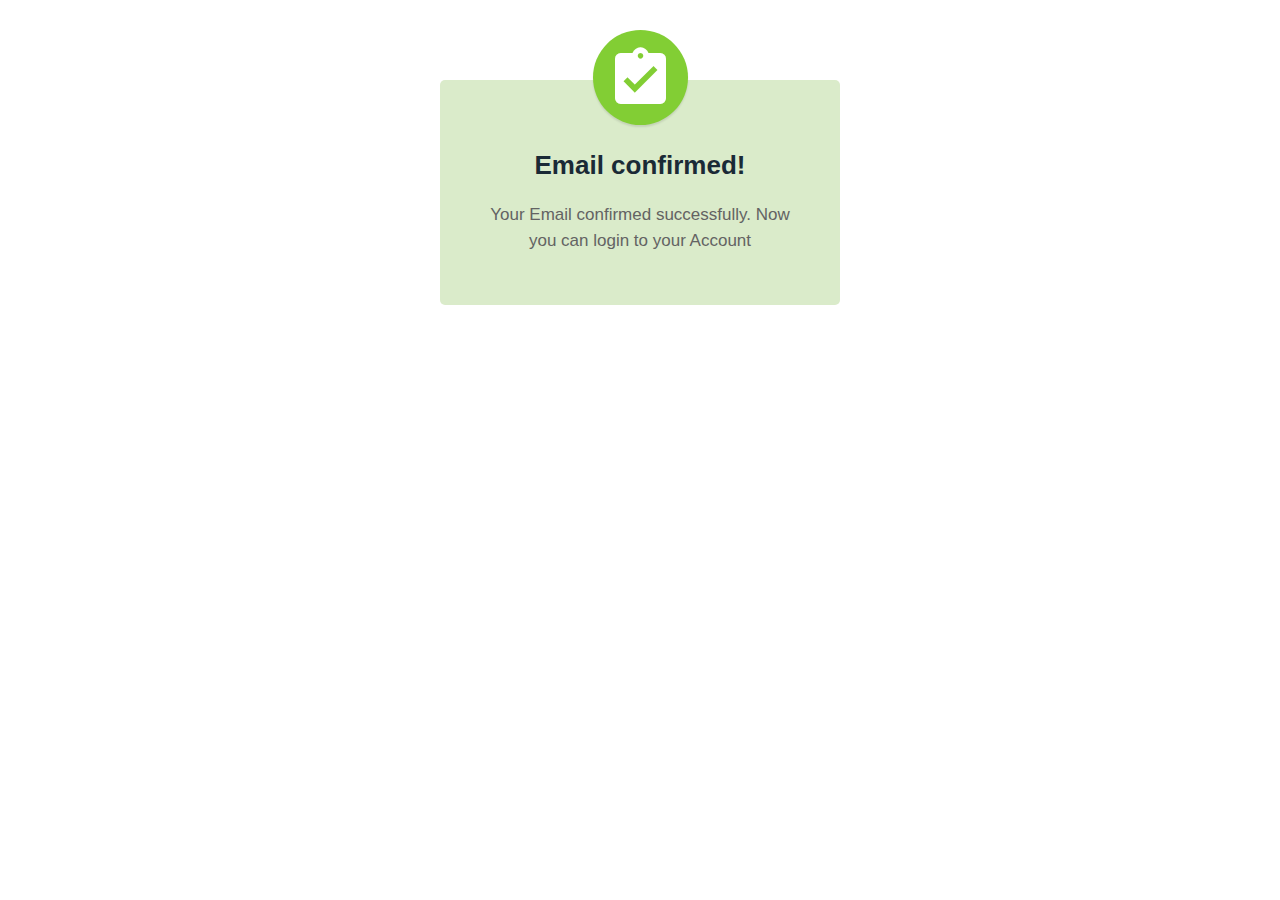
<file: templates/confirm_email.html>
<!DOCTYPE html>
<html lang="en">
<head>
<meta charset="utf-8">
<meta name="viewport" content="width=device-width, initial-scale=1, shrink-to-fit=no">
<title>Confirmation Email</title>

<!-- Styles and Icons -->
<link rel="stylesheet" href="/static/fonts/material-icon/css/material-design-iconic-font.min.css">
<link rel="stylesheet" href="/static/css/bootstrap.gallery.min.css">


<style>
body {
	font-family: 'Varela Round', sans-serif;
}
.modal-confirm {		
	color: #636363;
	width: 400px;
	font-size: 17px;
}
.modal-confirm .modal-content {
    background: #daebca;
	padding: 20px;
	border-radius: 5px;
	border: none;
}
.modal-confirm .modal-header {
	border-bottom: none;   
	position: relative;
}
.modal-confirm h4 {
	text-align: center;
	font-size: 26px;
	margin: 30px 0 -15px;
}

.modal-confirm .icon-box {
	color: #fff;		
	position: absolute;
	margin: 0 auto;
	left: 0;
	right: 0;
	top: -70px;
	width: 95px;
	height: 95px;
	border-radius: 50%;
	z-index: 9;
	background: #82ce34;
	padding: 15px;
	text-align: center;
	box-shadow: 0px 2px 2px rgba(0, 0, 0, 0.1);
}

.modal-confirm.modal-dialog {
	margin-top: 80px;
}


</style>
</head>
<body>

<div class="modal-dialog modal-confirm">
    <div class="modal-content">
        <div class="modal-header">
            <div class="icon-box">
                <i class="zmdi zmdi-assignment-check zmdi-hc-4x"></i>
            </div>				
            <h4 class="modal-title w-100">Email confirmed!</h4>	
        </div>
        <div class="modal-body">

			<!-- Confirm email message -->
            <p class="text-center">Your Email confirmed successfully. Now you can login to your Account</p>
        </div>
    </div>
</div>
</body>
</html>
</file>
<file: static/fonts/material-icon/css/material-design-iconic-font.min.css>
@font-face{font-family:Material-Design-Iconic-Font;src:url(../fonts/Material-Design-Iconic-Font.woff2?v=2.2.0) format('woff2'),url(../fonts/Material-Design-Iconic-Font.woff?v=2.2.0) format('woff'),url(../fonts/Material-Design-Iconic-Font.ttf?v=2.2.0) format('truetype')}.zmdi{display:inline-block;font:normal normal normal 14px/1 'Material-Design-Iconic-Font';font-size:inherit;text-rendering:auto;-webkit-font-smoothing:antialiased;-moz-osx-font-smoothing:grayscale}.zmdi-hc-lg{font-size:1.33333333em;line-height:.75em;vertical-align:-15%}.zmdi-hc-2x{font-size:2em}.zmdi-hc-3x{font-size:3em}.zmdi-hc-4x{font-size:4em}.zmdi-hc-5x{font-size:5em}.zmdi-hc-fw{width:1.28571429em;text-align:center}.zmdi-hc-ul{padding-left:0;margin-left:2.14285714em;list-style-type:none}.zmdi-hc-ul>li{position:relative}.zmdi-hc-li{position:absolute;left:-2.14285714em;width:2.14285714em;top:.14285714em;text-align:center}.zmdi-hc-li.zmdi-hc-lg{left:-1.85714286em}.zmdi-hc-border{padding:.1em .25em;border:solid .1em #9e9e9e;border-radius:2px}.zmdi-hc-border-circle{padding:.1em .25em;border:solid .1em #9e9e9e;border-radius:50%}.zmdi.pull-left{float:left;margin-right:.15em}.zmdi.pull-right{float:right;margin-left:.15em}.zmdi-hc-spin{-webkit-animation:zmdi-spin 1.5s infinite linear;animation:zmdi-spin 1.5s infinite linear}.zmdi-hc-spin-reverse{-webkit-animation:zmdi-spin-reverse 1.5s infinite linear;animation:zmdi-spin-reverse 1.5s infinite linear}@-webkit-keyframes zmdi-spin{0%{-webkit-transform:rotate(0deg);transform:rotate(0deg)}100%{-webkit-transform:rotate(359deg);transform:rotate(359deg)}}@keyframes zmdi-spin{0%{-webkit-transform:rotate(0deg);transform:rotate(0deg)}100%{-webkit-transform:rotate(359deg);transform:rotate(359deg)}}@-webkit-keyframes zmdi-spin-reverse{0%{-webkit-transform:rotate(0deg);transform:rotate(0deg)}100%{-webkit-transform:rotate(-359deg);transform:rotate(-359deg)}}@keyframes zmdi-spin-reverse{0%{-webkit-transform:rotate(0deg);transform:rotate(0deg)}100%{-webkit-transform:rotate(-359deg);transform:rotate(-359deg)}}.zmdi-hc-rotate-90{-webkit-transform:rotate(90deg);-ms-transform:rotate(90deg);transform:rotate(90deg)}.zmdi-hc-rotate-180{-webkit-transform:rotate(180deg);-ms-transform:rotate(180deg);transform:rotate(180deg)}.zmdi-hc-rotate-270{-webkit-transform:rotate(270deg);-ms-transform:rotate(270deg);transform:rotate(270deg)}.zmdi-hc-flip-horizontal{-webkit-transform:scale(-1,1);-ms-transform:scale(-1,1);transform:scale(-1,1)}.zmdi-hc-flip-vertical{-webkit-transform:scale(1,-1);-ms-transform:scale(1,-1);transform:scale(1,-1)}.zmdi-hc-stack{position:relative;display:inline-block;width:2em;height:2em;line-height:2em;vertical-align:middle}.zmdi-hc-stack-1x,.zmdi-hc-stack-2x{position:absolute;left:0;width:100%;text-align:center}.zmdi-hc-stack-1x{line-height:inherit}.zmdi-hc-stack-2x{font-size:2em}.zmdi-hc-inverse{color:#fff}.zmdi-3d-rotation:before{content:'\f101'}.zmdi-airplane-off:before{content:'\f102'}.zmdi-airplane:before{content:'\f103'}.zmdi-album:before{content:'\f104'}.zmdi-archive:before{content:'\f105'}.zmdi-assignment-account:before{content:'\f106'}.zmdi-assignment-alert:before{content:'\f107'}.zmdi-assignment-check:before{content:'\f108'}.zmdi-assignment-o:before{content:'\f109'}.zmdi-assignment-return:before{content:'\f10a'}.zmdi-assignment-returned:before{content:'\f10b'}.zmdi-assignment:before{content:'\f10c'}.zmdi-attachment-alt:before{content:'\f10d'}.zmdi-attachment:before{content:'\f10e'}.zmdi-audio:before{content:'\f10f'}.zmdi-badge-check:before{content:'\f110'}.zmdi-balance-wallet:before{content:'\f111'}.zmdi-balance:before{content:'\f112'}.zmdi-battery-alert:before{content:'\f113'}.zmdi-battery-flash:before{content:'\f114'}.zmdi-battery-unknown:before{content:'\f115'}.zmdi-battery:before{content:'\f116'}.zmdi-bike:before{content:'\f117'}.zmdi-block-alt:before{content:'\f118'}.zmdi-block:before{content:'\f119'}.zmdi-boat:before{content:'\f11a'}.zmdi-book-image:before{content:'\f11b'}.zmdi-book:before{content:'\f11c'}.zmdi-bookmark-outline:before{content:'\f11d'}.zmdi-bookmark:before{content:'\f11e'}.zmdi-brush:before{content:'\f11f'}.zmdi-bug:before{content:'\f120'}.zmdi-bus:before{content:'\f121'}.zmdi-cake:before{content:'\f122'}.zmdi-car-taxi:before{content:'\f123'}.zmdi-car-wash:before{content:'\f124'}.zmdi-car:before{content:'\f125'}.zmdi-card-giftcard:before{content:'\f126'}.zmdi-card-membership:before{content:'\f127'}.zmdi-card-travel:before{content:'\f128'}.zmdi-card:before{content:'\f129'}.zmdi-case-check:before{content:'\f12a'}.zmdi-case-download:before{content:'\f12b'}.zmdi-case-play:before{content:'\f12c'}.zmdi-case:before{content:'\f12d'}.zmdi-cast-connected:before{content:'\f12e'}.zmdi-cast:before{content:'\f12f'}.zmdi-chart-donut:before{content:'\f130'}.zmdi-chart:before{content:'\f131'}.zmdi-city-alt:before{content:'\f132'}.zmdi-city:before{content:'\f133'}.zmdi-close-circle-o:before{content:'\f134'}.zmdi-close-circle:before{content:'\f135'}.zmdi-close:before{content:'\f136'}.zmdi-cocktail:before{content:'\f137'}.zmdi-code-setting:before{content:'\f138'}.zmdi-code-smartphone:before{content:'\f139'}.zmdi-code:before{content:'\f13a'}.zmdi-coffee:before{content:'\f13b'}.zmdi-collection-bookmark:before{content:'\f13c'}.zmdi-collection-case-play:before{content:'\f13d'}.zmdi-collection-folder-image:before{content:'\f13e'}.zmdi-collection-image-o:before{content:'\f13f'}.zmdi-collection-image:before{content:'\f140'}.zmdi-collection-item-1:before{content:'\f141'}.zmdi-collection-item-2:before{content:'\f142'}.zmdi-collection-item-3:before{content:'\f143'}.zmdi-collection-item-4:before{content:'\f144'}.zmdi-collection-item-5:before{content:'\f145'}.zmdi-collection-item-6:before{content:'\f146'}.zmdi-collection-item-7:before{content:'\f147'}.zmdi-collection-item-8:before{content:'\f148'}.zmdi-collection-item-9-plus:before{content:'\f149'}.zmdi-collection-item-9:before{content:'\f14a'}.zmdi-collection-item:before{content:'\f14b'}.zmdi-collection-music:before{content:'\f14c'}.zmdi-collection-pdf:before{content:'\f14d'}.zmdi-collection-plus:before{content:'\f14e'}.zmdi-collection-speaker:before{content:'\f14f'}.zmdi-collection-text:before{content:'\f150'}.zmdi-collection-video:before{content:'\f151'}.zmdi-compass:before{content:'\f152'}.zmdi-cutlery:before{content:'\f153'}.zmdi-delete:before{content:'\f154'}.zmdi-dialpad:before{content:'\f155'}.zmdi-dns:before{content:'\f156'}.zmdi-drink:before{content:'\f157'}.zmdi-edit:before{content:'\f158'}.zmdi-email-open:before{content:'\f159'}.zmdi-email:before{content:'\f15a'}.zmdi-eye-off:before{content:'\f15b'}.zmdi-eye:before{content:'\f15c'}.zmdi-eyedropper:before{content:'\f15d'}.zmdi-favorite-outline:before{content:'\f15e'}.zmdi-favorite:before{content:'\f15f'}.zmdi-filter-list:before{content:'\f160'}.zmdi-fire:before{content:'\f161'}.zmdi-flag:before{content:'\f162'}.zmdi-flare:before{content:'\f163'}.zmdi-flash-auto:before{content:'\f164'}.zmdi-flash-off:before{content:'\f165'}.zmdi-flash:before{content:'\f166'}.zmdi-flip:before{content:'\f167'}.zmdi-flower-alt:before{content:'\f168'}.zmdi-flower:before{content:'\f169'}.zmdi-font:before{content:'\f16a'}.zmdi-fullscreen-alt:before{content:'\f16b'}.zmdi-fullscreen-exit:before{content:'\f16c'}.zmdi-fullscreen:before{content:'\f16d'}.zmdi-functions:before{content:'\f16e'}.zmdi-gas-station:before{content:'\f16f'}.zmdi-gesture:before{content:'\f170'}.zmdi-globe-alt:before{content:'\f171'}.zmdi-globe-lock:before{content:'\f172'}.zmdi-globe:before{content:'\f173'}.zmdi-graduation-cap:before{content:'\f174'}.zmdi-home:before{content:'\f175'}.zmdi-hospital-alt:before{content:'\f176'}.zmdi-hospital:before{content:'\f177'}.zmdi-hotel:before{content:'\f178'}.zmdi-hourglass-alt:before{content:'\f179'}.zmdi-hourglass-outline:before{content:'\f17a'}.zmdi-hourglass:before{content:'\f17b'}.zmdi-http:before{content:'\f17c'}.zmdi-image-alt:before{content:'\f17d'}.zmdi-image-o:before{content:'\f17e'}.zmdi-image:before{content:'\f17f'}.zmdi-inbox:before{content:'\f180'}.zmdi-invert-colors-off:before{content:'\f181'}.zmdi-invert-colors:before{content:'\f182'}.zmdi-key:before{content:'\f183'}.zmdi-label-alt-outline:before{content:'\f184'}.zmdi-label-alt:before{content:'\f185'}.zmdi-label-heart:before{content:'\f186'}.zmdi-label:before{content:'\f187'}.zmdi-labels:before{content:'\f188'}.zmdi-lamp:before{content:'\f189'}.zmdi-landscape:before{content:'\f18a'}.zmdi-layers-off:before{content:'\f18b'}.zmdi-layers:before{content:'\f18c'}.zmdi-library:before{content:'\f18d'}.zmdi-link:before{content:'\f18e'}.zmdi-lock-open:before{content:'\f18f'}.zmdi-lock-outline:before{content:'\f190'}.zmdi-lock:before{content:'\f191'}.zmdi-mail-reply-all:before{content:'\f192'}.zmdi-mail-reply:before{content:'\f193'}.zmdi-mail-send:before{content:'\f194'}.zmdi-mall:before{content:'\f195'}.zmdi-map:before{content:'\f196'}.zmdi-menu:before{content:'\f197'}.zmdi-money-box:before{content:'\f198'}.zmdi-money-off:before{content:'\f199'}.zmdi-money:before{content:'\f19a'}.zmdi-more-vert:before{content:'\f19b'}.zmdi-more:before{content:'\f19c'}.zmdi-movie-alt:before{content:'\f19d'}.zmdi-movie:before{content:'\f19e'}.zmdi-nature-people:before{content:'\f19f'}.zmdi-nature:before{content:'\f1a0'}.zmdi-navigation:before{content:'\f1a1'}.zmdi-open-in-browser:before{content:'\f1a2'}.zmdi-open-in-new:before{content:'\f1a3'}.zmdi-palette:before{content:'\f1a4'}.zmdi-parking:before{content:'\f1a5'}.zmdi-pin-account:before{content:'\f1a6'}.zmdi-pin-assistant:before{content:'\f1a7'}.zmdi-pin-drop:before{content:'\f1a8'}.zmdi-pin-help:before{content:'\f1a9'}.zmdi-pin-off:before{content:'\f1aa'}.zmdi-pin:before{content:'\f1ab'}.zmdi-pizza:before{content:'\f1ac'}.zmdi-plaster:before{content:'\f1ad'}.zmdi-power-setting:before{content:'\f1ae'}.zmdi-power:before{content:'\f1af'}.zmdi-print:before{content:'\f1b0'}.zmdi-puzzle-piece:before{content:'\f1b1'}.zmdi-quote:before{content:'\f1b2'}.zmdi-railway:before{content:'\f1b3'}.zmdi-receipt:before{content:'\f1b4'}.zmdi-refresh-alt:before{content:'\f1b5'}.zmdi-refresh-sync-alert:before{content:'\f1b6'}.zmdi-refresh-sync-off:before{content:'\f1b7'}.zmdi-refresh-sync:before{content:'\f1b8'}.zmdi-refresh:before{content:'\f1b9'}.zmdi-roller:before{content:'\f1ba'}.zmdi-ruler:before{content:'\f1bb'}.zmdi-scissors:before{content:'\f1bc'}.zmdi-screen-rotation-lock:before{content:'\f1bd'}.zmdi-screen-rotation:before{content:'\f1be'}.zmdi-search-for:before{content:'\f1bf'}.zmdi-search-in-file:before{content:'\f1c0'}.zmdi-search-in-page:before{content:'\f1c1'}.zmdi-search-replace:before{content:'\f1c2'}.zmdi-search:before{content:'\f1c3'}.zmdi-seat:before{content:'\f1c4'}.zmdi-settings-square:before{content:'\f1c5'}.zmdi-settings:before{content:'\f1c6'}.zmdi-shield-check:before{content:'\f1c7'}.zmdi-shield-security:before{content:'\f1c8'}.zmdi-shopping-basket:before{content:'\f1c9'}.zmdi-shopping-cart-plus:before{content:'\f1ca'}.zmdi-shopping-cart:before{content:'\f1cb'}.zmdi-sign-in:before{content:'\f1cc'}.zmdi-sort-amount-asc:before{content:'\f1cd'}.zmdi-sort-amount-desc:before{content:'\f1ce'}.zmdi-sort-asc:before{content:'\f1cf'}.zmdi-sort-desc:before{content:'\f1d0'}.zmdi-spellcheck:before{content:'\f1d1'}.zmdi-storage:before{content:'\f1d2'}.zmdi-store-24:before{content:'\f1d3'}.zmdi-store:before{content:'\f1d4'}.zmdi-subway:before{content:'\f1d5'}.zmdi-sun:before{content:'\f1d6'}.zmdi-tab-unselected:before{content:'\f1d7'}.zmdi-tab:before{content:'\f1d8'}.zmdi-tag-close:before{content:'\f1d9'}.zmdi-tag-more:before{content:'\f1da'}.zmdi-tag:before{content:'\f1db'}.zmdi-thumb-down:before{content:'\f1dc'}.zmdi-thumb-up-down:before{content:'\f1dd'}.zmdi-thumb-up:before{content:'\f1de'}.zmdi-ticket-star:before{content:'\f1df'}.zmdi-toll:before{content:'\f1e0'}.zmdi-toys:before{content:'\f1e1'}.zmdi-traffic:before{content:'\f1e2'}.zmdi-translate:before{content:'\f1e3'}.zmdi-triangle-down:before{content:'\f1e4'}.zmdi-triangle-up:before{content:'\f1e5'}.zmdi-truck:before{content:'\f1e6'}.zmdi-turning-sign:before{content:'\f1e7'}.zmdi-wallpaper:before{content:'\f1e8'}.zmdi-washing-machine:before{content:'\f1e9'}.zmdi-window-maximize:before{content:'\f1ea'}.zmdi-window-minimize:before{content:'\f1eb'}.zmdi-window-restore:before{content:'\f1ec'}.zmdi-wrench:before{content:'\f1ed'}.zmdi-zoom-in:before{content:'\f1ee'}.zmdi-zoom-out:before{content:'\f1ef'}.zmdi-alert-circle-o:before{content:'\f1f0'}.zmdi-alert-circle:before{content:'\f1f1'}.zmdi-alert-octagon:before{content:'\f1f2'}.zmdi-alert-polygon:before{content:'\f1f3'}.zmdi-alert-triangle:before{content:'\f1f4'}.zmdi-help-outline:before{content:'\f1f5'}.zmdi-help:before{content:'\f1f6'}.zmdi-info-outline:before{content:'\f1f7'}.zmdi-info:before{content:'\f1f8'}.zmdi-notifications-active:before{content:'\f1f9'}.zmdi-notifications-add:before{content:'\f1fa'}.zmdi-notifications-none:before{content:'\f1fb'}.zmdi-notifications-off:before{content:'\f1fc'}.zmdi-notifications-paused:before{content:'\f1fd'}.zmdi-notifications:before{content:'\f1fe'}.zmdi-account-add:before{content:'\f1ff'}.zmdi-account-box-mail:before{content:'\f200'}.zmdi-account-box-o:before{content:'\f201'}.zmdi-account-box-phone:before{content:'\f202'}.zmdi-account-box:before{content:'\f203'}.zmdi-account-calendar:before{content:'\f204'}.zmdi-account-circle:before{content:'\f205'}.zmdi-account-o:before{content:'\f206'}.zmdi-account:before{content:'\f207'}.zmdi-accounts-add:before{content:'\f208'}.zmdi-accounts-alt:before{content:'\f209'}.zmdi-accounts-list-alt:before{content:'\f20a'}.zmdi-accounts-list:before{content:'\f20b'}.zmdi-accounts-outline:before{content:'\f20c'}.zmdi-accounts:before{content:'\f20d'}.zmdi-face:before{content:'\f20e'}.zmdi-female:before{content:'\f20f'}.zmdi-male-alt:before{content:'\f210'}.zmdi-male-female:before{content:'\f211'}.zmdi-male:before{content:'\f212'}.zmdi-mood-bad:before{content:'\f213'}.zmdi-mood:before{content:'\f214'}.zmdi-run:before{content:'\f215'}.zmdi-walk:before{content:'\f216'}.zmdi-cloud-box:before{content:'\f217'}.zmdi-cloud-circle:before{content:'\f218'}.zmdi-cloud-done:before{content:'\f219'}.zmdi-cloud-download:before{content:'\f21a'}.zmdi-cloud-off:before{content:'\f21b'}.zmdi-cloud-outline-alt:before{content:'\f21c'}.zmdi-cloud-outline:before{content:'\f21d'}.zmdi-cloud-upload:before{content:'\f21e'}.zmdi-cloud:before{content:'\f21f'}.zmdi-download:before{content:'\f220'}.zmdi-file-plus:before{content:'\f221'}.zmdi-file-text:before{content:'\f222'}.zmdi-file:before{content:'\f223'}.zmdi-folder-outline:before{content:'\f224'}.zmdi-folder-person:before{content:'\f225'}.zmdi-folder-star-alt:before{content:'\f226'}.zmdi-folder-star:before{content:'\f227'}.zmdi-folder:before{content:'\f228'}.zmdi-gif:before{content:'\f229'}.zmdi-upload:before{content:'\f22a'}.zmdi-border-all:before{content:'\f22b'}.zmdi-border-bottom:before{content:'\f22c'}.zmdi-border-clear:before{content:'\f22d'}.zmdi-border-color:before{content:'\f22e'}.zmdi-border-horizontal:before{content:'\f22f'}.zmdi-border-inner:before{content:'\f230'}.zmdi-border-left:before{content:'\f231'}.zmdi-border-outer:before{content:'\f232'}.zmdi-border-right:before{content:'\f233'}.zmdi-border-style:before{content:'\f234'}.zmdi-border-top:before{content:'\f235'}.zmdi-border-vertical:before{content:'\f236'}.zmdi-copy:before{content:'\f237'}.zmdi-crop:before{content:'\f238'}.zmdi-format-align-center:before{content:'\f239'}.zmdi-format-align-justify:before{content:'\f23a'}.zmdi-format-align-left:before{content:'\f23b'}.zmdi-format-align-right:before{content:'\f23c'}.zmdi-format-bold:before{content:'\f23d'}.zmdi-format-clear-all:before{content:'\f23e'}.zmdi-format-clear:before{content:'\f23f'}.zmdi-format-color-fill:before{content:'\f240'}.zmdi-format-color-reset:before{content:'\f241'}.zmdi-format-color-text:before{content:'\f242'}.zmdi-format-indent-decrease:before{content:'\f243'}.zmdi-format-indent-increase:before{content:'\f244'}.zmdi-format-italic:before{content:'\f245'}.zmdi-format-line-spacing:before{content:'\f246'}.zmdi-format-list-bulleted:before{content:'\f247'}.zmdi-format-list-numbered:before{content:'\f248'}.zmdi-format-ltr:before{content:'\f249'}.zmdi-format-rtl:before{content:'\f24a'}.zmdi-format-size:before{content:'\f24b'}.zmdi-format-strikethrough-s:before{content:'\f24c'}.zmdi-format-strikethrough:before{content:'\f24d'}.zmdi-format-subject:before{content:'\f24e'}.zmdi-format-underlined:before{content:'\f24f'}.zmdi-format-valign-bottom:before{content:'\f250'}.zmdi-format-valign-center:before{content:'\f251'}.zmdi-format-valign-top:before{content:'\f252'}.zmdi-redo:before{content:'\f253'}.zmdi-select-all:before{content:'\f254'}.zmdi-space-bar:before{content:'\f255'}.zmdi-text-format:before{content:'\f256'}.zmdi-transform:before{content:'\f257'}.zmdi-undo:before{content:'\f258'}.zmdi-wrap-text:before{content:'\f259'}.zmdi-comment-alert:before{content:'\f25a'}.zmdi-comment-alt-text:before{content:'\f25b'}.zmdi-comment-alt:before{content:'\f25c'}.zmdi-comment-edit:before{content:'\f25d'}.zmdi-comment-image:before{content:'\f25e'}.zmdi-comment-list:before{content:'\f25f'}.zmdi-comment-more:before{content:'\f260'}.zmdi-comment-outline:before{content:'\f261'}.zmdi-comment-text-alt:before{content:'\f262'}.zmdi-comment-text:before{content:'\f263'}.zmdi-comment-video:before{content:'\f264'}.zmdi-comment:before{content:'\f265'}.zmdi-comments:before{content:'\f266'}.zmdi-check-all:before{content:'\f267'}.zmdi-check-circle-u:before{content:'\f268'}.zmdi-check-circle:before{content:'\f269'}.zmdi-check-square:before{content:'\f26a'}.zmdi-check:before{content:'\f26b'}.zmdi-circle-o:before{content:'\f26c'}.zmdi-circle:before{content:'\f26d'}.zmdi-dot-circle-alt:before{content:'\f26e'}.zmdi-dot-circle:before{content:'\f26f'}.zmdi-minus-circle-outline:before{content:'\f270'}.zmdi-minus-circle:before{content:'\f271'}.zmdi-minus-square:before{content:'\f272'}.zmdi-minus:before{content:'\f273'}.zmdi-plus-circle-o-duplicate:before{content:'\f274'}.zmdi-plus-circle-o:before{content:'\f275'}.zmdi-plus-circle:before{content:'\f276'}.zmdi-plus-square:before{content:'\f277'}.zmdi-plus:before{content:'\f278'}.zmdi-square-o:before{content:'\f279'}.zmdi-star-circle:before{content:'\f27a'}.zmdi-star-half:before{content:'\f27b'}.zmdi-star-outline:before{content:'\f27c'}.zmdi-star:before{content:'\f27d'}.zmdi-bluetooth-connected:before{content:'\f27e'}.zmdi-bluetooth-off:before{content:'\f27f'}.zmdi-bluetooth-search:before{content:'\f280'}.zmdi-bluetooth-setting:before{content:'\f281'}.zmdi-bluetooth:before{content:'\f282'}.zmdi-camera-add:before{content:'\f283'}.zmdi-camera-alt:before{content:'\f284'}.zmdi-camera-bw:before{content:'\f285'}.zmdi-camera-front:before{content:'\f286'}.zmdi-camera-mic:before{content:'\f287'}.zmdi-camera-party-mode:before{content:'\f288'}.zmdi-camera-rear:before{content:'\f289'}.zmdi-camera-roll:before{content:'\f28a'}.zmdi-camera-switch:before{content:'\f28b'}.zmdi-camera:before{content:'\f28c'}.zmdi-card-alert:before{content:'\f28d'}.zmdi-card-off:before{content:'\f28e'}.zmdi-card-sd:before{content:'\f28f'}.zmdi-card-sim:before{content:'\f290'}.zmdi-desktop-mac:before{content:'\f291'}.zmdi-desktop-windows:before{content:'\f292'}.zmdi-device-hub:before{content:'\f293'}.zmdi-devices-off:before{content:'\f294'}.zmdi-devices:before{content:'\f295'}.zmdi-dock:before{content:'\f296'}.zmdi-floppy:before{content:'\f297'}.zmdi-gamepad:before{content:'\f298'}.zmdi-gps-dot:before{content:'\f299'}.zmdi-gps-off:before{content:'\f29a'}.zmdi-gps:before{content:'\f29b'}.zmdi-headset-mic:before{content:'\f29c'}.zmdi-headset:before{content:'\f29d'}.zmdi-input-antenna:before{content:'\f29e'}.zmdi-input-composite:before{content:'\f29f'}.zmdi-input-hdmi:before{content:'\f2a0'}.zmdi-input-power:before{content:'\f2a1'}.zmdi-input-svideo:before{content:'\f2a2'}.zmdi-keyboard-hide:before{content:'\f2a3'}.zmdi-keyboard:before{content:'\f2a4'}.zmdi-laptop-chromebook:before{content:'\f2a5'}.zmdi-laptop-mac:before{content:'\f2a6'}.zmdi-laptop:before{content:'\f2a7'}.zmdi-mic-off:before{content:'\f2a8'}.zmdi-mic-outline:before{content:'\f2a9'}.zmdi-mic-setting:before{content:'\f2aa'}.zmdi-mic:before{content:'\f2ab'}.zmdi-mouse:before{content:'\f2ac'}.zmdi-network-alert:before{content:'\f2ad'}.zmdi-network-locked:before{content:'\f2ae'}.zmdi-network-off:before{content:'\f2af'}.zmdi-network-outline:before{content:'\f2b0'}.zmdi-network-setting:before{content:'\f2b1'}.zmdi-network:before{content:'\f2b2'}.zmdi-phone-bluetooth:before{content:'\f2b3'}.zmdi-phone-end:before{content:'\f2b4'}.zmdi-phone-forwarded:before{content:'\f2b5'}.zmdi-phone-in-talk:before{content:'\f2b6'}.zmdi-phone-locked:before{content:'\f2b7'}.zmdi-phone-missed:before{content:'\f2b8'}.zmdi-phone-msg:before{content:'\f2b9'}.zmdi-phone-paused:before{content:'\f2ba'}.zmdi-phone-ring:before{content:'\f2bb'}.zmdi-phone-setting:before{content:'\f2bc'}.zmdi-phone-sip:before{content:'\f2bd'}.zmdi-phone:before{content:'\f2be'}.zmdi-portable-wifi-changes:before{content:'\f2bf'}.zmdi-portable-wifi-off:before{content:'\f2c0'}.zmdi-portable-wifi:before{content:'\f2c1'}.zmdi-radio:before{content:'\f2c2'}.zmdi-reader:before{content:'\f2c3'}.zmdi-remote-control-alt:before{content:'\f2c4'}.zmdi-remote-control:before{content:'\f2c5'}.zmdi-router:before{content:'\f2c6'}.zmdi-scanner:before{content:'\f2c7'}.zmdi-smartphone-android:before{content:'\f2c8'}.zmdi-smartphone-download:before{content:'\f2c9'}.zmdi-smartphone-erase:before{content:'\f2ca'}.zmdi-smartphone-info:before{content:'\f2cb'}.zmdi-smartphone-iphone:before{content:'\f2cc'}.zmdi-smartphone-landscape-lock:before{content:'\f2cd'}.zmdi-smartphone-landscape:before{content:'\f2ce'}.zmdi-smartphone-lock:before{content:'\f2cf'}.zmdi-smartphone-portrait-lock:before{content:'\f2d0'}.zmdi-smartphone-ring:before{content:'\f2d1'}.zmdi-smartphone-setting:before{content:'\f2d2'}.zmdi-smartphone-setup:before{content:'\f2d3'}.zmdi-smartphone:before{content:'\f2d4'}.zmdi-speaker:before{content:'\f2d5'}.zmdi-tablet-android:before{content:'\f2d6'}.zmdi-tablet-mac:before{content:'\f2d7'}.zmdi-tablet:before{content:'\f2d8'}.zmdi-tv-alt-play:before{content:'\f2d9'}.zmdi-tv-list:before{content:'\f2da'}.zmdi-tv-play:before{content:'\f2db'}.zmdi-tv:before{content:'\f2dc'}.zmdi-usb:before{content:'\f2dd'}.zmdi-videocam-off:before{content:'\f2de'}.zmdi-videocam-switch:before{content:'\f2df'}.zmdi-videocam:before{content:'\f2e0'}.zmdi-watch:before{content:'\f2e1'}.zmdi-wifi-alt-2:before{content:'\f2e2'}.zmdi-wifi-alt:before{content:'\f2e3'}.zmdi-wifi-info:before{content:'\f2e4'}.zmdi-wifi-lock:before{content:'\f2e5'}.zmdi-wifi-off:before{content:'\f2e6'}.zmdi-wifi-outline:before{content:'\f2e7'}.zmdi-wifi:before{content:'\f2e8'}.zmdi-arrow-left-bottom:before{content:'\f2e9'}.zmdi-arrow-left:before{content:'\f2ea'}.zmdi-arrow-merge:before{content:'\f2eb'}.zmdi-arrow-missed:before{content:'\f2ec'}.zmdi-arrow-right-top:before{content:'\f2ed'}.zmdi-arrow-right:before{content:'\f2ee'}.zmdi-arrow-split:before{content:'\f2ef'}.zmdi-arrows:before{content:'\f2f0'}.zmdi-caret-down-circle:before{content:'\f2f1'}.zmdi-caret-down:before{content:'\f2f2'}.zmdi-caret-left-circle:before{content:'\f2f3'}.zmdi-caret-left:before{content:'\f2f4'}.zmdi-caret-right-circle:before{content:'\f2f5'}.zmdi-caret-right:before{content:'\f2f6'}.zmdi-caret-up-circle:before{content:'\f2f7'}.zmdi-caret-up:before{content:'\f2f8'}.zmdi-chevron-down:before{content:'\f2f9'}.zmdi-chevron-left:before{content:'\f2fa'}.zmdi-chevron-right:before{content:'\f2fb'}.zmdi-chevron-up:before{content:'\f2fc'}.zmdi-forward:before{content:'\f2fd'}.zmdi-long-arrow-down:before{content:'\f2fe'}.zmdi-long-arrow-left:before{content:'\f2ff'}.zmdi-long-arrow-return:before{content:'\f300'}.zmdi-long-arrow-right:before{content:'\f301'}.zmdi-long-arrow-tab:before{content:'\f302'}.zmdi-long-arrow-up:before{content:'\f303'}.zmdi-rotate-ccw:before{content:'\f304'}.zmdi-rotate-cw:before{content:'\f305'}.zmdi-rotate-left:before{content:'\f306'}.zmdi-rotate-right:before{content:'\f307'}.zmdi-square-down:before{content:'\f308'}.zmdi-square-right:before{content:'\f309'}.zmdi-swap-alt:before{content:'\f30a'}.zmdi-swap-vertical-circle:before{content:'\f30b'}.zmdi-swap-vertical:before{content:'\f30c'}.zmdi-swap:before{content:'\f30d'}.zmdi-trending-down:before{content:'\f30e'}.zmdi-trending-flat:before{content:'\f30f'}.zmdi-trending-up:before{content:'\f310'}.zmdi-unfold-less:before{content:'\f311'}.zmdi-unfold-more:before{content:'\f312'}.zmdi-apps:before{content:'\f313'}.zmdi-grid-off:before{content:'\f314'}.zmdi-grid:before{content:'\f315'}.zmdi-view-agenda:before{content:'\f316'}.zmdi-view-array:before{content:'\f317'}.zmdi-view-carousel:before{content:'\f318'}.zmdi-view-column:before{content:'\f319'}.zmdi-view-comfy:before{content:'\f31a'}.zmdi-view-compact:before{content:'\f31b'}.zmdi-view-dashboard:before{content:'\f31c'}.zmdi-view-day:before{content:'\f31d'}.zmdi-view-headline:before{content:'\f31e'}.zmdi-view-list-alt:before{content:'\f31f'}.zmdi-view-list:before{content:'\f320'}.zmdi-view-module:before{content:'\f321'}.zmdi-view-quilt:before{content:'\f322'}.zmdi-view-stream:before{content:'\f323'}.zmdi-view-subtitles:before{content:'\f324'}.zmdi-view-toc:before{content:'\f325'}.zmdi-view-web:before{content:'\f326'}.zmdi-view-week:before{content:'\f327'}.zmdi-widgets:before{content:'\f328'}.zmdi-alarm-check:before{content:'\f329'}.zmdi-alarm-off:before{content:'\f32a'}.zmdi-alarm-plus:before{content:'\f32b'}.zmdi-alarm-snooze:before{content:'\f32c'}.zmdi-alarm:before{content:'\f32d'}.zmdi-calendar-alt:before{content:'\f32e'}.zmdi-calendar-check:before{content:'\f32f'}.zmdi-calendar-close:before{content:'\f330'}.zmdi-calendar-note:before{content:'\f331'}.zmdi-calendar:before{content:'\f332'}.zmdi-time-countdown:before{content:'\f333'}.zmdi-time-interval:before{content:'\f334'}.zmdi-time-restore-setting:before{content:'\f335'}.zmdi-time-restore:before{content:'\f336'}.zmdi-time:before{content:'\f337'}.zmdi-timer-off:before{content:'\f338'}.zmdi-timer:before{content:'\f339'}.zmdi-android-alt:before{content:'\f33a'}.zmdi-android:before{content:'\f33b'}.zmdi-apple:before{content:'\f33c'}.zmdi-behance:before{content:'\f33d'}.zmdi-codepen:before{content:'\f33e'}.zmdi-dribbble:before{content:'\f33f'}.zmdi-dropbox:before{content:'\f340'}.zmdi-evernote:before{content:'\f341'}.zmdi-facebook-box:before{content:'\f342'}.zmdi-facebook:before{content:'\f343'}.zmdi-github-box:before{content:'\f344'}.zmdi-github:before{content:'\f345'}.zmdi-google-drive:before{content:'\f346'}.zmdi-google-earth:before{content:'\f347'}.zmdi-google-glass:before{content:'\f348'}.zmdi-google-maps:before{content:'\f349'}.zmdi-google-pages:before{content:'\f34a'}.zmdi-google-play:before{content:'\f34b'}.zmdi-google-plus-box:before{content:'\f34c'}.zmdi-google-plus:before{content:'\f34d'}.zmdi-google:before{content:'\f34e'}.zmdi-instagram:before{content:'\f34f'}.zmdi-language-css3:before{content:'\f350'}.zmdi-language-html5:before{content:'\f351'}.zmdi-language-javascript:before{content:'\f352'}.zmdi-language-python-alt:before{content:'\f353'}.zmdi-language-python:before{content:'\f354'}.zmdi-lastfm:before{content:'\f355'}.zmdi-linkedin-box:before{content:'\f356'}.zmdi-paypal:before{content:'\f357'}.zmdi-pinterest-box:before{content:'\f358'}.zmdi-pocket:before{content:'\f359'}.zmdi-polymer:before{content:'\f35a'}.zmdi-share:before{content:'\f35b'}.zmdi-stackoverflow:before{content:'\f35c'}.zmdi-steam-square:before{content:'\f35d'}.zmdi-steam:before{content:'\f35e'}.zmdi-twitter-box:before{content:'\f35f'}.zmdi-twitter:before{content:'\f360'}.zmdi-vk:before{content:'\f361'}.zmdi-wikipedia:before{content:'\f362'}.zmdi-windows:before{content:'\f363'}.zmdi-aspect-ratio-alt:before{content:'\f364'}.zmdi-aspect-ratio:before{content:'\f365'}.zmdi-blur-circular:before{content:'\f366'}.zmdi-blur-linear:before{content:'\f367'}.zmdi-blur-off:before{content:'\f368'}.zmdi-blur:before{content:'\f369'}.zmdi-brightness-2:before{content:'\f36a'}.zmdi-brightness-3:before{content:'\f36b'}.zmdi-brightness-4:before{content:'\f36c'}.zmdi-brightness-5:before{content:'\f36d'}.zmdi-brightness-6:before{content:'\f36e'}.zmdi-brightness-7:before{content:'\f36f'}.zmdi-brightness-auto:before{content:'\f370'}.zmdi-brightness-setting:before{content:'\f371'}.zmdi-broken-image:before{content:'\f372'}.zmdi-center-focus-strong:before{content:'\f373'}.zmdi-center-focus-weak:before{content:'\f374'}.zmdi-compare:before{content:'\f375'}.zmdi-crop-16-9:before{content:'\f376'}.zmdi-crop-3-2:before{content:'\f377'}.zmdi-crop-5-4:before{content:'\f378'}.zmdi-crop-7-5:before{content:'\f379'}.zmdi-crop-din:before{content:'\f37a'}.zmdi-crop-free:before{content:'\f37b'}.zmdi-crop-landscape:before{content:'\f37c'}.zmdi-crop-portrait:before{content:'\f37d'}.zmdi-crop-square:before{content:'\f37e'}.zmdi-exposure-alt:before{content:'\f37f'}.zmdi-exposure:before{content:'\f380'}.zmdi-filter-b-and-w:before{content:'\f381'}.zmdi-filter-center-focus:before{content:'\f382'}.zmdi-filter-frames:before{content:'\f383'}.zmdi-filter-tilt-shift:before{content:'\f384'}.zmdi-gradient:before{content:'\f385'}.zmdi-grain:before{content:'\f386'}.zmdi-graphic-eq:before{content:'\f387'}.zmdi-hdr-off:before{content:'\f388'}.zmdi-hdr-strong:before{content:'\f389'}.zmdi-hdr-weak:before{content:'\f38a'}.zmdi-hdr:before{content:'\f38b'}.zmdi-iridescent:before{content:'\f38c'}.zmdi-leak-off:before{content:'\f38d'}.zmdi-leak:before{content:'\f38e'}.zmdi-looks:before{content:'\f38f'}.zmdi-loupe:before{content:'\f390'}.zmdi-panorama-horizontal:before{content:'\f391'}.zmdi-panorama-vertical:before{content:'\f392'}.zmdi-panorama-wide-angle:before{content:'\f393'}.zmdi-photo-size-select-large:before{content:'\f394'}.zmdi-photo-size-select-small:before{content:'\f395'}.zmdi-picture-in-picture:before{content:'\f396'}.zmdi-slideshow:before{content:'\f397'}.zmdi-texture:before{content:'\f398'}.zmdi-tonality:before{content:'\f399'}.zmdi-vignette:before{content:'\f39a'}.zmdi-wb-auto:before{content:'\f39b'}.zmdi-eject-alt:before{content:'\f39c'}.zmdi-eject:before{content:'\f39d'}.zmdi-equalizer:before{content:'\f39e'}.zmdi-fast-forward:before{content:'\f39f'}.zmdi-fast-rewind:before{content:'\f3a0'}.zmdi-forward-10:before{content:'\f3a1'}.zmdi-forward-30:before{content:'\f3a2'}.zmdi-forward-5:before{content:'\f3a3'}.zmdi-hearing:before{content:'\f3a4'}.zmdi-pause-circle-outline:before{content:'\f3a5'}.zmdi-pause-circle:before{content:'\f3a6'}.zmdi-pause:before{content:'\f3a7'}.zmdi-play-circle-outline:before{content:'\f3a8'}.zmdi-play-circle:before{content:'\f3a9'}.zmdi-play:before{content:'\f3aa'}.zmdi-playlist-audio:before{content:'\f3ab'}.zmdi-playlist-plus:before{content:'\f3ac'}.zmdi-repeat-one:before{content:'\f3ad'}.zmdi-repeat:before{content:'\f3ae'}.zmdi-replay-10:before{content:'\f3af'}.zmdi-replay-30:before{content:'\f3b0'}.zmdi-replay-5:before{content:'\f3b1'}.zmdi-replay:before{content:'\f3b2'}.zmdi-shuffle:before{content:'\f3b3'}.zmdi-skip-next:before{content:'\f3b4'}.zmdi-skip-previous:before{content:'\f3b5'}.zmdi-stop:before{content:'\f3b6'}.zmdi-surround-sound:before{content:'\f3b7'}.zmdi-tune:before{content:'\f3b8'}.zmdi-volume-down:before{content:'\f3b9'}.zmdi-volume-mute:before{content:'\f3ba'}.zmdi-volume-off:before{content:'\f3bb'}.zmdi-volume-up:before{content:'\f3bc'}.zmdi-n-1-square:before{content:'\f3bd'}.zmdi-n-2-square:before{content:'\f3be'}.zmdi-n-3-square:before{content:'\f3bf'}.zmdi-n-4-square:before{content:'\f3c0'}.zmdi-n-5-square:before{content:'\f3c1'}.zmdi-n-6-square:before{content:'\f3c2'}.zmdi-neg-1:before{content:'\f3c3'}.zmdi-neg-2:before{content:'\f3c4'}.zmdi-plus-1:before{content:'\f3c5'}.zmdi-plus-2:before{content:'\f3c6'}.zmdi-sec-10:before{content:'\f3c7'}.zmdi-sec-3:before{content:'\f3c8'}.zmdi-zero:before{content:'\f3c9'}.zmdi-airline-seat-flat-angled:before{content:'\f3ca'}.zmdi-airline-seat-flat:before{content:'\f3cb'}.zmdi-airline-seat-individual-suite:before{content:'\f3cc'}.zmdi-airline-seat-legroom-extra:before{content:'\f3cd'}.zmdi-airline-seat-legroom-normal:before{content:'\f3ce'}.zmdi-airline-seat-legroom-reduced:before{content:'\f3cf'}.zmdi-airline-seat-recline-extra:before{content:'\f3d0'}.zmdi-airline-seat-recline-normal:before{content:'\f3d1'}.zmdi-airplay:before{content:'\f3d2'}.zmdi-closed-caption:before{content:'\f3d3'}.zmdi-confirmation-number:before{content:'\f3d4'}.zmdi-developer-board:before{content:'\f3d5'}.zmdi-disc-full:before{content:'\f3d6'}.zmdi-explicit:before{content:'\f3d7'}.zmdi-flight-land:before{content:'\f3d8'}.zmdi-flight-takeoff:before{content:'\f3d9'}.zmdi-flip-to-back:before{content:'\f3da'}.zmdi-flip-to-front:before{content:'\f3db'}.zmdi-group-work:before{content:'\f3dc'}.zmdi-hd:before{content:'\f3dd'}.zmdi-hq:before{content:'\f3de'}.zmdi-markunread-mailbox:before{content:'\f3df'}.zmdi-memory:before{content:'\f3e0'}.zmdi-nfc:before{content:'\f3e1'}.zmdi-play-for-work:before{content:'\f3e2'}.zmdi-power-input:before{content:'\f3e3'}.zmdi-present-to-all:before{content:'\f3e4'}.zmdi-satellite:before{content:'\f3e5'}.zmdi-tap-and-play:before{content:'\f3e6'}.zmdi-vibration:before{content:'\f3e7'}.zmdi-voicemail:before{content:'\f3e8'}.zmdi-group:before{content:'\f3e9'}.zmdi-rss:before{content:'\f3ea'}.zmdi-shape:before{content:'\f3eb'}.zmdi-spinner:before{content:'\f3ec'}.zmdi-ungroup:before{content:'\f3ed'}.zmdi-500px:before{content:'\f3ee'}.zmdi-8tracks:before{content:'\f3ef'}.zmdi-amazon:before{content:'\f3f0'}.zmdi-blogger:before{content:'\f3f1'}.zmdi-delicious:before{content:'\f3f2'}.zmdi-disqus:before{content:'\f3f3'}.zmdi-flattr:before{content:'\f3f4'}.zmdi-flickr:before{content:'\f3f5'}.zmdi-github-alt:before{content:'\f3f6'}.zmdi-google-old:before{content:'\f3f7'}.zmdi-linkedin:before{content:'\f3f8'}.zmdi-odnoklassniki:before{content:'\f3f9'}.zmdi-outlook:before{content:'\f3fa'}.zmdi-paypal-alt:before{content:'\f3fb'}.zmdi-pinterest:before{content:'\f3fc'}.zmdi-playstation:before{content:'\f3fd'}.zmdi-reddit:before{content:'\f3fe'}.zmdi-skype:before{content:'\f3ff'}.zmdi-slideshare:before{content:'\f400'}.zmdi-soundcloud:before{content:'\f401'}.zmdi-tumblr:before{content:'\f402'}.zmdi-twitch:before{content:'\f403'}.zmdi-vimeo:before{content:'\f404'}.zmdi-whatsapp:before{content:'\f405'}.zmdi-xbox:before{content:'\f406'}.zmdi-yahoo:before{content:'\f407'}.zmdi-youtube-play:before{content:'\f408'}.zmdi-youtube:before{content:'\f409'}.zmdi-3d-rotation:before{content:'\f101'}.zmdi-airplane-off:before{content:'\f102'}.zmdi-airplane:before{content:'\f103'}.zmdi-album:before{content:'\f104'}.zmdi-archive:before{content:'\f105'}.zmdi-assignment-account:before{content:'\f106'}.zmdi-assignment-alert:before{content:'\f107'}.zmdi-assignment-check:before{content:'\f108'}.zmdi-assignment-o:before{content:'\f109'}.zmdi-assignment-return:before{content:'\f10a'}.zmdi-assignment-returned:before{content:'\f10b'}.zmdi-assignment:before{content:'\f10c'}.zmdi-attachment-alt:before{content:'\f10d'}.zmdi-attachment:before{content:'\f10e'}.zmdi-audio:before{content:'\f10f'}.zmdi-badge-check:before{content:'\f110'}.zmdi-balance-wallet:before{content:'\f111'}.zmdi-balance:before{content:'\f112'}.zmdi-battery-alert:before{content:'\f113'}.zmdi-battery-flash:before{content:'\f114'}.zmdi-battery-unknown:before{content:'\f115'}.zmdi-battery:before{content:'\f116'}.zmdi-bike:before{content:'\f117'}.zmdi-block-alt:before{content:'\f118'}.zmdi-block:before{content:'\f119'}.zmdi-boat:before{content:'\f11a'}.zmdi-book-image:before{content:'\f11b'}.zmdi-book:before{content:'\f11c'}.zmdi-bookmark-outline:before{content:'\f11d'}.zmdi-bookmark:before{content:'\f11e'}.zmdi-brush:before{content:'\f11f'}.zmdi-bug:before{content:'\f120'}.zmdi-bus:before{content:'\f121'}.zmdi-cake:before{content:'\f122'}.zmdi-car-taxi:before{content:'\f123'}.zmdi-car-wash:before{content:'\f124'}.zmdi-car:before{content:'\f125'}.zmdi-card-giftcard:before{content:'\f126'}.zmdi-card-membership:before{content:'\f127'}.zmdi-card-travel:before{content:'\f128'}.zmdi-card:before{content:'\f129'}.zmdi-case-check:before{content:'\f12a'}.zmdi-case-download:before{content:'\f12b'}.zmdi-case-play:before{content:'\f12c'}.zmdi-case:before{content:'\f12d'}.zmdi-cast-connected:before{content:'\f12e'}.zmdi-cast:before{content:'\f12f'}.zmdi-chart-donut:before{content:'\f130'}.zmdi-chart:before{content:'\f131'}.zmdi-city-alt:before{content:'\f132'}.zmdi-city:before{content:'\f133'}.zmdi-close-circle-o:before{content:'\f134'}.zmdi-close-circle:before{content:'\f135'}.zmdi-close:before{content:'\f136'}.zmdi-cocktail:before{content:'\f137'}.zmdi-code-setting:before{content:'\f138'}.zmdi-code-smartphone:before{content:'\f139'}.zmdi-code:before{content:'\f13a'}.zmdi-coffee:before{content:'\f13b'}.zmdi-collection-bookmark:before{content:'\f13c'}.zmdi-collection-case-play:before{content:'\f13d'}.zmdi-collection-folder-image:before{content:'\f13e'}.zmdi-collection-image-o:before{content:'\f13f'}.zmdi-collection-image:before{content:'\f140'}.zmdi-collection-item-1:before{content:'\f141'}.zmdi-collection-item-2:before{content:'\f142'}.zmdi-collection-item-3:before{content:'\f143'}.zmdi-collection-item-4:before{content:'\f144'}.zmdi-collection-item-5:before{content:'\f145'}.zmdi-collection-item-6:before{content:'\f146'}.zmdi-collection-item-7:before{content:'\f147'}.zmdi-collection-item-8:before{content:'\f148'}.zmdi-collection-item-9-plus:before{content:'\f149'}.zmdi-collection-item-9:before{content:'\f14a'}.zmdi-collection-item:before{content:'\f14b'}.zmdi-collection-music:before{content:'\f14c'}.zmdi-collection-pdf:before{content:'\f14d'}.zmdi-collection-plus:before{content:'\f14e'}.zmdi-collection-speaker:before{content:'\f14f'}.zmdi-collection-text:before{content:'\f150'}.zmdi-collection-video:before{content:'\f151'}.zmdi-compass:before{content:'\f152'}.zmdi-cutlery:before{content:'\f153'}.zmdi-delete:before{content:'\f154'}.zmdi-dialpad:before{content:'\f155'}.zmdi-dns:before{content:'\f156'}.zmdi-drink:before{content:'\f157'}.zmdi-edit:before{content:'\f158'}.zmdi-email-open:before{content:'\f159'}.zmdi-email:before{content:'\f15a'}.zmdi-eye-off:before{content:'\f15b'}.zmdi-eye:before{content:'\f15c'}.zmdi-eyedropper:before{content:'\f15d'}.zmdi-favorite-outline:before{content:'\f15e'}.zmdi-favorite:before{content:'\f15f'}.zmdi-filter-list:before{content:'\f160'}.zmdi-fire:before{content:'\f161'}.zmdi-flag:before{content:'\f162'}.zmdi-flare:before{content:'\f163'}.zmdi-flash-auto:before{content:'\f164'}.zmdi-flash-off:before{content:'\f165'}.zmdi-flash:before{content:'\f166'}.zmdi-flip:before{content:'\f167'}.zmdi-flower-alt:before{content:'\f168'}.zmdi-flower:before{content:'\f169'}.zmdi-font:before{content:'\f16a'}.zmdi-fullscreen-alt:before{content:'\f16b'}.zmdi-fullscreen-exit:before{content:'\f16c'}.zmdi-fullscreen:before{content:'\f16d'}.zmdi-functions:before{content:'\f16e'}.zmdi-gas-station:before{content:'\f16f'}.zmdi-gesture:before{content:'\f170'}.zmdi-globe-alt:before{content:'\f171'}.zmdi-globe-lock:before{content:'\f172'}.zmdi-globe:before{content:'\f173'}.zmdi-graduation-cap:before{content:'\f174'}.zmdi-home:before{content:'\f175'}.zmdi-hospital-alt:before{content:'\f176'}.zmdi-hospital:before{content:'\f177'}.zmdi-hotel:before{content:'\f178'}.zmdi-hourglass-alt:before{content:'\f179'}.zmdi-hourglass-outline:before{content:'\f17a'}.zmdi-hourglass:before{content:'\f17b'}.zmdi-http:before{content:'\f17c'}.zmdi-image-alt:before{content:'\f17d'}.zmdi-image-o:before{content:'\f17e'}.zmdi-image:before{content:'\f17f'}.zmdi-inbox:before{content:'\f180'}.zmdi-invert-colors-off:before{content:'\f181'}.zmdi-invert-colors:before{content:'\f182'}.zmdi-key:before{content:'\f183'}.zmdi-label-alt-outline:before{content:'\f184'}.zmdi-label-alt:before{content:'\f185'}.zmdi-label-heart:before{content:'\f186'}.zmdi-label:before{content:'\f187'}.zmdi-labels:before{content:'\f188'}.zmdi-lamp:before{content:'\f189'}.zmdi-landscape:before{content:'\f18a'}.zmdi-layers-off:before{content:'\f18b'}.zmdi-layers:before{content:'\f18c'}.zmdi-library:before{content:'\f18d'}.zmdi-link:before{content:'\f18e'}.zmdi-lock-open:before{content:'\f18f'}.zmdi-lock-outline:before{content:'\f190'}.zmdi-lock:before{content:'\f191'}.zmdi-mail-reply-all:before{content:'\f192'}.zmdi-mail-reply:before{content:'\f193'}.zmdi-mail-send:before{content:'\f194'}.zmdi-mall:before{content:'\f195'}.zmdi-map:before{content:'\f196'}.zmdi-menu:before{content:'\f197'}.zmdi-money-box:before{content:'\f198'}.zmdi-money-off:before{content:'\f199'}.zmdi-money:before{content:'\f19a'}.zmdi-more-vert:before{content:'\f19b'}.zmdi-more:before{content:'\f19c'}.zmdi-movie-alt:before{content:'\f19d'}.zmdi-movie:before{content:'\f19e'}.zmdi-nature-people:before{content:'\f19f'}.zmdi-nature:before{content:'\f1a0'}.zmdi-navigation:before{content:'\f1a1'}.zmdi-open-in-browser:before{content:'\f1a2'}.zmdi-open-in-new:before{content:'\f1a3'}.zmdi-palette:before{content:'\f1a4'}.zmdi-parking:before{content:'\f1a5'}.zmdi-pin-account:before{content:'\f1a6'}.zmdi-pin-assistant:before{content:'\f1a7'}.zmdi-pin-drop:before{content:'\f1a8'}.zmdi-pin-help:before{content:'\f1a9'}.zmdi-pin-off:before{content:'\f1aa'}.zmdi-pin:before{content:'\f1ab'}.zmdi-pizza:before{content:'\f1ac'}.zmdi-plaster:before{content:'\f1ad'}.zmdi-power-setting:before{content:'\f1ae'}.zmdi-power:before{content:'\f1af'}.zmdi-print:before{content:'\f1b0'}.zmdi-puzzle-piece:before{content:'\f1b1'}.zmdi-quote:before{content:'\f1b2'}.zmdi-railway:before{content:'\f1b3'}.zmdi-receipt:before{content:'\f1b4'}.zmdi-refresh-alt:before{content:'\f1b5'}.zmdi-refresh-sync-alert:before{content:'\f1b6'}.zmdi-refresh-sync-off:before{content:'\f1b7'}.zmdi-refresh-sync:before{content:'\f1b8'}.zmdi-refresh:before{content:'\f1b9'}.zmdi-roller:before{content:'\f1ba'}.zmdi-ruler:before{content:'\f1bb'}.zmdi-scissors:before{content:'\f1bc'}.zmdi-screen-rotation-lock:before{content:'\f1bd'}.zmdi-screen-rotation:before{content:'\f1be'}.zmdi-search-for:before{content:'\f1bf'}.zmdi-search-in-file:before{content:'\f1c0'}.zmdi-search-in-page:before{content:'\f1c1'}.zmdi-search-replace:before{content:'\f1c2'}.zmdi-search:before{content:'\f1c3'}.zmdi-seat:before{content:'\f1c4'}.zmdi-settings-square:before{content:'\f1c5'}.zmdi-settings:before{content:'\f1c6'}.zmdi-shield-check:before{content:'\f1c7'}.zmdi-shield-security:before{content:'\f1c8'}.zmdi-shopping-basket:before{content:'\f1c9'}.zmdi-shopping-cart-plus:before{content:'\f1ca'}.zmdi-shopping-cart:before{content:'\f1cb'}.zmdi-sign-in:before{content:'\f1cc'}.zmdi-sort-amount-asc:before{content:'\f1cd'}.zmdi-sort-amount-desc:before{content:'\f1ce'}.zmdi-sort-asc:before{content:'\f1cf'}.zmdi-sort-desc:before{content:'\f1d0'}.zmdi-spellcheck:before{content:'\f1d1'}.zmdi-storage:before{content:'\f1d2'}.zmdi-store-24:before{content:'\f1d3'}.zmdi-store:before{content:'\f1d4'}.zmdi-subway:before{content:'\f1d5'}.zmdi-sun:before{content:'\f1d6'}.zmdi-tab-unselected:before{content:'\f1d7'}.zmdi-tab:before{content:'\f1d8'}.zmdi-tag-close:before{content:'\f1d9'}.zmdi-tag-more:before{content:'\f1da'}.zmdi-tag:before{content:'\f1db'}.zmdi-thumb-down:before{content:'\f1dc'}.zmdi-thumb-up-down:before{content:'\f1dd'}.zmdi-thumb-up:before{content:'\f1de'}.zmdi-ticket-star:before{content:'\f1df'}.zmdi-toll:before{content:'\f1e0'}.zmdi-toys:before{content:'\f1e1'}.zmdi-traffic:before{content:'\f1e2'}.zmdi-translate:before{content:'\f1e3'}.zmdi-triangle-down:before{content:'\f1e4'}.zmdi-triangle-up:before{content:'\f1e5'}.zmdi-truck:before{content:'\f1e6'}.zmdi-turning-sign:before{content:'\f1e7'}.zmdi-wallpaper:before{content:'\f1e8'}.zmdi-washing-machine:before{content:'\f1e9'}.zmdi-window-maximize:before{content:'\f1ea'}.zmdi-window-minimize:before{content:'\f1eb'}.zmdi-window-restore:before{content:'\f1ec'}.zmdi-wrench:before{content:'\f1ed'}.zmdi-zoom-in:before{content:'\f1ee'}.zmdi-zoom-out:before{content:'\f1ef'}.zmdi-alert-circle-o:before{content:'\f1f0'}.zmdi-alert-circle:before{content:'\f1f1'}.zmdi-alert-octagon:before{content:'\f1f2'}.zmdi-alert-polygon:before{content:'\f1f3'}.zmdi-alert-triangle:before{content:'\f1f4'}.zmdi-help-outline:before{content:'\f1f5'}.zmdi-help:before{content:'\f1f6'}.zmdi-info-outline:before{content:'\f1f7'}.zmdi-info:before{content:'\f1f8'}.zmdi-notifications-active:before{content:'\f1f9'}.zmdi-notifications-add:before{content:'\f1fa'}.zmdi-notifications-none:before{content:'\f1fb'}.zmdi-notifications-off:before{content:'\f1fc'}.zmdi-notifications-paused:before{content:'\f1fd'}.zmdi-notifications:before{content:'\f1fe'}.zmdi-account-add:before{content:'\f1ff'}.zmdi-account-box-mail:before{content:'\f200'}.zmdi-account-box-o:before{content:'\f201'}.zmdi-account-box-phone:before{content:'\f202'}.zmdi-account-box:before{content:'\f203'}.zmdi-account-calendar:before{content:'\f204'}.zmdi-account-circle:before{content:'\f205'}.zmdi-account-o:before{content:'\f206'}.zmdi-account:before{content:'\f207'}.zmdi-accounts-add:before{content:'\f208'}.zmdi-accounts-alt:before{content:'\f209'}.zmdi-accounts-list-alt:before{content:'\f20a'}.zmdi-accounts-list:before{content:'\f20b'}.zmdi-accounts-outline:before{content:'\f20c'}.zmdi-accounts:before{content:'\f20d'}.zmdi-face:before{content:'\f20e'}.zmdi-female:before{content:'\f20f'}.zmdi-male-alt:before{content:'\f210'}.zmdi-male-female:before{content:'\f211'}.zmdi-male:before{content:'\f212'}.zmdi-mood-bad:before{content:'\f213'}.zmdi-mood:before{content:'\f214'}.zmdi-run:before{content:'\f215'}.zmdi-walk:before{content:'\f216'}.zmdi-cloud-box:before{content:'\f217'}.zmdi-cloud-circle:before{content:'\f218'}.zmdi-cloud-done:before{content:'\f219'}.zmdi-cloud-download:before{content:'\f21a'}.zmdi-cloud-off:before{content:'\f21b'}.zmdi-cloud-outline-alt:before{content:'\f21c'}.zmdi-cloud-outline:before{content:'\f21d'}.zmdi-cloud-upload:before{content:'\f21e'}.zmdi-cloud:before{content:'\f21f'}.zmdi-download:before{content:'\f220'}.zmdi-file-plus:before{content:'\f221'}.zmdi-file-text:before{content:'\f222'}.zmdi-file:before{content:'\f223'}.zmdi-folder-outline:before{content:'\f224'}.zmdi-folder-person:before{content:'\f225'}.zmdi-folder-star-alt:before{content:'\f226'}.zmdi-folder-star:before{content:'\f227'}.zmdi-folder:before{content:'\f228'}.zmdi-gif:before{content:'\f229'}.zmdi-upload:before{content:'\f22a'}.zmdi-border-all:before{content:'\f22b'}.zmdi-border-bottom:before{content:'\f22c'}.zmdi-border-clear:before{content:'\f22d'}.zmdi-border-color:before{content:'\f22e'}.zmdi-border-horizontal:before{content:'\f22f'}.zmdi-border-inner:before{content:'\f230'}.zmdi-border-left:before{content:'\f231'}.zmdi-border-outer:before{content:'\f232'}.zmdi-border-right:before{content:'\f233'}.zmdi-border-style:before{content:'\f234'}.zmdi-border-top:before{content:'\f235'}.zmdi-border-vertical:before{content:'\f236'}.zmdi-copy:before{content:'\f237'}.zmdi-crop:before{content:'\f238'}.zmdi-format-align-center:before{content:'\f239'}.zmdi-format-align-justify:before{content:'\f23a'}.zmdi-format-align-left:before{content:'\f23b'}.zmdi-format-align-right:before{content:'\f23c'}.zmdi-format-bold:before{content:'\f23d'}.zmdi-format-clear-all:before{content:'\f23e'}.zmdi-format-clear:before{content:'\f23f'}.zmdi-format-color-fill:before{content:'\f240'}.zmdi-format-color-reset:before{content:'\f241'}.zmdi-format-color-text:before{content:'\f242'}.zmdi-format-indent-decrease:before{content:'\f243'}.zmdi-format-indent-increase:before{content:'\f244'}.zmdi-format-italic:before{content:'\f245'}.zmdi-format-line-spacing:before{content:'\f246'}.zmdi-format-list-bulleted:before{content:'\f247'}.zmdi-format-list-numbered:before{content:'\f248'}.zmdi-format-ltr:before{content:'\f249'}.zmdi-format-rtl:before{content:'\f24a'}.zmdi-format-size:before{content:'\f24b'}.zmdi-format-strikethrough-s:before{content:'\f24c'}.zmdi-format-strikethrough:before{content:'\f24d'}.zmdi-format-subject:before{content:'\f24e'}.zmdi-format-underlined:before{content:'\f24f'}.zmdi-format-valign-bottom:before{content:'\f250'}.zmdi-format-valign-center:before{content:'\f251'}.zmdi-format-valign-top:before{content:'\f252'}.zmdi-redo:before{content:'\f253'}.zmdi-select-all:before{content:'\f254'}.zmdi-space-bar:before{content:'\f255'}.zmdi-text-format:before{content:'\f256'}.zmdi-transform:before{content:'\f257'}.zmdi-undo:before{content:'\f258'}.zmdi-wrap-text:before{content:'\f259'}.zmdi-comment-alert:before{content:'\f25a'}.zmdi-comment-alt-text:before{content:'\f25b'}.zmdi-comment-alt:before{content:'\f25c'}.zmdi-comment-edit:before{content:'\f25d'}.zmdi-comment-image:before{content:'\f25e'}.zmdi-comment-list:before{content:'\f25f'}.zmdi-comment-more:before{content:'\f260'}.zmdi-comment-outline:before{content:'\f261'}.zmdi-comment-text-alt:before{content:'\f262'}.zmdi-comment-text:before{content:'\f263'}.zmdi-comment-video:before{content:'\f264'}.zmdi-comment:before{content:'\f265'}.zmdi-comments:before{content:'\f266'}.zmdi-check-all:before{content:'\f267'}.zmdi-check-circle-u:before{content:'\f268'}.zmdi-check-circle:before{content:'\f269'}.zmdi-check-square:before{content:'\f26a'}.zmdi-check:before{content:'\f26b'}.zmdi-circle-o:before{content:'\f26c'}.zmdi-circle:before{content:'\f26d'}.zmdi-dot-circle-alt:before{content:'\f26e'}.zmdi-dot-circle:before{content:'\f26f'}.zmdi-minus-circle-outline:before{content:'\f270'}.zmdi-minus-circle:before{content:'\f271'}.zmdi-minus-square:before{content:'\f272'}.zmdi-minus:before{content:'\f273'}.zmdi-plus-circle-o-duplicate:before{content:'\f274'}.zmdi-plus-circle-o:before{content:'\f275'}.zmdi-plus-circle:before{content:'\f276'}.zmdi-plus-square:before{content:'\f277'}.zmdi-plus:before{content:'\f278'}.zmdi-square-o:before{content:'\f279'}.zmdi-star-circle:before{content:'\f27a'}.zmdi-star-half:before{content:'\f27b'}.zmdi-star-outline:before{content:'\f27c'}.zmdi-star:before{content:'\f27d'}.zmdi-bluetooth-connected:before{content:'\f27e'}.zmdi-bluetooth-off:before{content:'\f27f'}.zmdi-bluetooth-search:before{content:'\f280'}.zmdi-bluetooth-setting:before{content:'\f281'}.zmdi-bluetooth:before{content:'\f282'}.zmdi-camera-add:before{content:'\f283'}.zmdi-camera-alt:before{content:'\f284'}.zmdi-camera-bw:before{content:'\f285'}.zmdi-camera-front:before{content:'\f286'}.zmdi-camera-mic:before{content:'\f287'}.zmdi-camera-party-mode:before{content:'\f288'}.zmdi-camera-rear:before{content:'\f289'}.zmdi-camera-roll:before{content:'\f28a'}.zmdi-camera-switch:before{content:'\f28b'}.zmdi-camera:before{content:'\f28c'}.zmdi-card-alert:before{content:'\f28d'}.zmdi-card-off:before{content:'\f28e'}.zmdi-card-sd:before{content:'\f28f'}.zmdi-card-sim:before{content:'\f290'}.zmdi-desktop-mac:before{content:'\f291'}.zmdi-desktop-windows:before{content:'\f292'}.zmdi-device-hub:before{content:'\f293'}.zmdi-devices-off:before{content:'\f294'}.zmdi-devices:before{content:'\f295'}.zmdi-dock:before{content:'\f296'}.zmdi-floppy:before{content:'\f297'}.zmdi-gamepad:before{content:'\f298'}.zmdi-gps-dot:before{content:'\f299'}.zmdi-gps-off:before{content:'\f29a'}.zmdi-gps:before{content:'\f29b'}.zmdi-headset-mic:before{content:'\f29c'}.zmdi-headset:before{content:'\f29d'}.zmdi-input-antenna:before{content:'\f29e'}.zmdi-input-composite:before{content:'\f29f'}.zmdi-input-hdmi:before{content:'\f2a0'}.zmdi-input-power:before{content:'\f2a1'}.zmdi-input-svideo:before{content:'\f2a2'}.zmdi-keyboard-hide:before{content:'\f2a3'}.zmdi-keyboard:before{content:'\f2a4'}.zmdi-laptop-chromebook:before{content:'\f2a5'}.zmdi-laptop-mac:before{content:'\f2a6'}.zmdi-laptop:before{content:'\f2a7'}.zmdi-mic-off:before{content:'\f2a8'}.zmdi-mic-outline:before{content:'\f2a9'}.zmdi-mic-setting:before{content:'\f2aa'}.zmdi-mic:before{content:'\f2ab'}.zmdi-mouse:before{content:'\f2ac'}.zmdi-network-alert:before{content:'\f2ad'}.zmdi-network-locked:before{content:'\f2ae'}.zmdi-network-off:before{content:'\f2af'}.zmdi-network-outline:before{content:'\f2b0'}.zmdi-network-setting:before{content:'\f2b1'}.zmdi-network:before{content:'\f2b2'}.zmdi-phone-bluetooth:before{content:'\f2b3'}.zmdi-phone-end:before{content:'\f2b4'}.zmdi-phone-forwarded:before{content:'\f2b5'}.zmdi-phone-in-talk:before{content:'\f2b6'}.zmdi-phone-locked:before{content:'\f2b7'}.zmdi-phone-missed:before{content:'\f2b8'}.zmdi-phone-msg:before{content:'\f2b9'}.zmdi-phone-paused:before{content:'\f2ba'}.zmdi-phone-ring:before{content:'\f2bb'}.zmdi-phone-setting:before{content:'\f2bc'}.zmdi-phone-sip:before{content:'\f2bd'}.zmdi-phone:before{content:'\f2be'}.zmdi-portable-wifi-changes:before{content:'\f2bf'}.zmdi-portable-wifi-off:before{content:'\f2c0'}.zmdi-portable-wifi:before{content:'\f2c1'}.zmdi-radio:before{content:'\f2c2'}.zmdi-reader:before{content:'\f2c3'}.zmdi-remote-control-alt:before{content:'\f2c4'}.zmdi-remote-control:before{content:'\f2c5'}.zmdi-router:before{content:'\f2c6'}.zmdi-scanner:before{content:'\f2c7'}.zmdi-smartphone-android:before{content:'\f2c8'}.zmdi-smartphone-download:before{content:'\f2c9'}.zmdi-smartphone-erase:before{content:'\f2ca'}.zmdi-smartphone-info:before{content:'\f2cb'}.zmdi-smartphone-iphone:before{content:'\f2cc'}.zmdi-smartphone-landscape-lock:before{content:'\f2cd'}.zmdi-smartphone-landscape:before{content:'\f2ce'}.zmdi-smartphone-lock:before{content:'\f2cf'}.zmdi-smartphone-portrait-lock:before{content:'\f2d0'}.zmdi-smartphone-ring:before{content:'\f2d1'}.zmdi-smartphone-setting:before{content:'\f2d2'}.zmdi-smartphone-setup:before{content:'\f2d3'}.zmdi-smartphone:before{content:'\f2d4'}.zmdi-speaker:before{content:'\f2d5'}.zmdi-tablet-android:before{content:'\f2d6'}.zmdi-tablet-mac:before{content:'\f2d7'}.zmdi-tablet:before{content:'\f2d8'}.zmdi-tv-alt-play:before{content:'\f2d9'}.zmdi-tv-list:before{content:'\f2da'}.zmdi-tv-play:before{content:'\f2db'}.zmdi-tv:before{content:'\f2dc'}.zmdi-usb:before{content:'\f2dd'}.zmdi-videocam-off:before{content:'\f2de'}.zmdi-videocam-switch:before{content:'\f2df'}.zmdi-videocam:before{content:'\f2e0'}.zmdi-watch:before{content:'\f2e1'}.zmdi-wifi-alt-2:before{content:'\f2e2'}.zmdi-wifi-alt:before{content:'\f2e3'}.zmdi-wifi-info:before{content:'\f2e4'}.zmdi-wifi-lock:before{content:'\f2e5'}.zmdi-wifi-off:before{content:'\f2e6'}.zmdi-wifi-outline:before{content:'\f2e7'}.zmdi-wifi:before{content:'\f2e8'}.zmdi-arrow-left-bottom:before{content:'\f2e9'}.zmdi-arrow-left:before{content:'\f2ea'}.zmdi-arrow-merge:before{content:'\f2eb'}.zmdi-arrow-missed:before{content:'\f2ec'}.zmdi-arrow-right-top:before{content:'\f2ed'}.zmdi-arrow-right:before{content:'\f2ee'}.zmdi-arrow-split:before{content:'\f2ef'}.zmdi-arrows:before{content:'\f2f0'}.zmdi-caret-down-circle:before{content:'\f2f1'}.zmdi-caret-down:before{content:'\f2f2'}.zmdi-caret-left-circle:before{content:'\f2f3'}.zmdi-caret-left:before{content:'\f2f4'}.zmdi-caret-right-circle:before{content:'\f2f5'}.zmdi-caret-right:before{content:'\f2f6'}.zmdi-caret-up-circle:before{content:'\f2f7'}.zmdi-caret-up:before{content:'\f2f8'}.zmdi-chevron-down:before{content:'\f2f9'}.zmdi-chevron-left:before{content:'\f2fa'}.zmdi-chevron-right:before{content:'\f2fb'}.zmdi-chevron-up:before{content:'\f2fc'}.zmdi-forward:before{content:'\f2fd'}.zmdi-long-arrow-down:before{content:'\f2fe'}.zmdi-long-arrow-left:before{content:'\f2ff'}.zmdi-long-arrow-return:before{content:'\f300'}.zmdi-long-arrow-right:before{content:'\f301'}.zmdi-long-arrow-tab:before{content:'\f302'}.zmdi-long-arrow-up:before{content:'\f303'}.zmdi-rotate-ccw:before{content:'\f304'}.zmdi-rotate-cw:before{content:'\f305'}.zmdi-rotate-left:before{content:'\f306'}.zmdi-rotate-right:before{content:'\f307'}.zmdi-square-down:before{content:'\f308'}.zmdi-square-right:before{content:'\f309'}.zmdi-swap-alt:before{content:'\f30a'}.zmdi-swap-vertical-circle:before{content:'\f30b'}.zmdi-swap-vertical:before{content:'\f30c'}.zmdi-swap:before{content:'\f30d'}.zmdi-trending-down:before{content:'\f30e'}.zmdi-trending-flat:before{content:'\f30f'}.zmdi-trending-up:before{content:'\f310'}.zmdi-unfold-less:before{content:'\f311'}.zmdi-unfold-more:before{content:'\f312'}.zmdi-apps:before{content:'\f313'}.zmdi-grid-off:before{content:'\f314'}.zmdi-grid:before{content:'\f315'}.zmdi-view-agenda:before{content:'\f316'}.zmdi-view-array:before{content:'\f317'}.zmdi-view-carousel:before{content:'\f318'}.zmdi-view-column:before{content:'\f319'}.zmdi-view-comfy:before{content:'\f31a'}.zmdi-view-compact:before{content:'\f31b'}.zmdi-view-dashboard:before{content:'\f31c'}.zmdi-view-day:before{content:'\f31d'}.zmdi-view-headline:before{content:'\f31e'}.zmdi-view-list-alt:before{content:'\f31f'}.zmdi-view-list:before{content:'\f320'}.zmdi-view-module:before{content:'\f321'}.zmdi-view-quilt:before{content:'\f322'}.zmdi-view-stream:before{content:'\f323'}.zmdi-view-subtitles:before{content:'\f324'}.zmdi-view-toc:before{content:'\f325'}.zmdi-view-web:before{content:'\f326'}.zmdi-view-week:before{content:'\f327'}.zmdi-widgets:before{content:'\f328'}.zmdi-alarm-check:before{content:'\f329'}.zmdi-alarm-off:before{content:'\f32a'}.zmdi-alarm-plus:before{content:'\f32b'}.zmdi-alarm-snooze:before{content:'\f32c'}.zmdi-alarm:before{content:'\f32d'}.zmdi-calendar-alt:before{content:'\f32e'}.zmdi-calendar-check:before{content:'\f32f'}.zmdi-calendar-close:before{content:'\f330'}.zmdi-calendar-note:before{content:'\f331'}.zmdi-calendar:before{content:'\f332'}.zmdi-time-countdown:before{content:'\f333'}.zmdi-time-interval:before{content:'\f334'}.zmdi-time-restore-setting:before{content:'\f335'}.zmdi-time-restore:before{content:'\f336'}.zmdi-time:before{content:'\f337'}.zmdi-timer-off:before{content:'\f338'}.zmdi-timer:before{content:'\f339'}.zmdi-android-alt:before{content:'\f33a'}.zmdi-android:before{content:'\f33b'}.zmdi-apple:before{content:'\f33c'}.zmdi-behance:before{content:'\f33d'}.zmdi-codepen:before{content:'\f33e'}.zmdi-dribbble:before{content:'\f33f'}.zmdi-dropbox:before{content:'\f340'}.zmdi-evernote:before{content:'\f341'}.zmdi-facebook-box:before{content:'\f342'}.zmdi-facebook:before{content:'\f343'}.zmdi-github-box:before{content:'\f344'}.zmdi-github:before{content:'\f345'}.zmdi-google-drive:before{content:'\f346'}.zmdi-google-earth:before{content:'\f347'}.zmdi-google-glass:before{content:'\f348'}.zmdi-google-maps:before{content:'\f349'}.zmdi-google-pages:before{content:'\f34a'}.zmdi-google-play:before{content:'\f34b'}.zmdi-google-plus-box:before{content:'\f34c'}.zmdi-google-plus:before{content:'\f34d'}.zmdi-google:before{content:'\f34e'}.zmdi-instagram:before{content:'\f34f'}.zmdi-language-css3:before{content:'\f350'}.zmdi-language-html5:before{content:'\f351'}.zmdi-language-javascript:before{content:'\f352'}.zmdi-language-python-alt:before{content:'\f353'}.zmdi-language-python:before{content:'\f354'}.zmdi-lastfm:before{content:'\f355'}.zmdi-linkedin-box:before{content:'\f356'}.zmdi-paypal:before{content:'\f357'}.zmdi-pinterest-box:before{content:'\f358'}.zmdi-pocket:before{content:'\f359'}.zmdi-polymer:before{content:'\f35a'}.zmdi-share:before{content:'\f35b'}.zmdi-stackoverflow:before{content:'\f35c'}.zmdi-steam-square:before{content:'\f35d'}.zmdi-steam:before{content:'\f35e'}.zmdi-twitter-box:before{content:'\f35f'}.zmdi-twitter:before{content:'\f360'}.zmdi-vk:before{content:'\f361'}.zmdi-wikipedia:before{content:'\f362'}.zmdi-windows:before{content:'\f363'}.zmdi-aspect-ratio-alt:before{content:'\f364'}.zmdi-aspect-ratio:before{content:'\f365'}.zmdi-blur-circular:before{content:'\f366'}.zmdi-blur-linear:before{content:'\f367'}.zmdi-blur-off:before{content:'\f368'}.zmdi-blur:before{content:'\f369'}.zmdi-brightness-2:before{content:'\f36a'}.zmdi-brightness-3:before{content:'\f36b'}.zmdi-brightness-4:before{content:'\f36c'}.zmdi-brightness-5:before{content:'\f36d'}.zmdi-brightness-6:before{content:'\f36e'}.zmdi-brightness-7:before{content:'\f36f'}.zmdi-brightness-auto:before{content:'\f370'}.zmdi-brightness-setting:before{content:'\f371'}.zmdi-broken-image:before{content:'\f372'}.zmdi-center-focus-strong:before{content:'\f373'}.zmdi-center-focus-weak:before{content:'\f374'}.zmdi-compare:before{content:'\f375'}.zmdi-crop-16-9:before{content:'\f376'}.zmdi-crop-3-2:before{content:'\f377'}.zmdi-crop-5-4:before{content:'\f378'}.zmdi-crop-7-5:before{content:'\f379'}.zmdi-crop-din:before{content:'\f37a'}.zmdi-crop-free:before{content:'\f37b'}.zmdi-crop-landscape:before{content:'\f37c'}.zmdi-crop-portrait:before{content:'\f37d'}.zmdi-crop-square:before{content:'\f37e'}.zmdi-exposure-alt:before{content:'\f37f'}.zmdi-exposure:before{content:'\f380'}.zmdi-filter-b-and-w:before{content:'\f381'}.zmdi-filter-center-focus:before{content:'\f382'}.zmdi-filter-frames:before{content:'\f383'}.zmdi-filter-tilt-shift:before{content:'\f384'}.zmdi-gradient:before{content:'\f385'}.zmdi-grain:before{content:'\f386'}.zmdi-graphic-eq:before{content:'\f387'}.zmdi-hdr-off:before{content:'\f388'}.zmdi-hdr-strong:before{content:'\f389'}.zmdi-hdr-weak:before{content:'\f38a'}.zmdi-hdr:before{content:'\f38b'}.zmdi-iridescent:before{content:'\f38c'}.zmdi-leak-off:before{content:'\f38d'}.zmdi-leak:before{content:'\f38e'}.zmdi-looks:before{content:'\f38f'}.zmdi-loupe:before{content:'\f390'}.zmdi-panorama-horizontal:before{content:'\f391'}.zmdi-panorama-vertical:before{content:'\f392'}.zmdi-panorama-wide-angle:before{content:'\f393'}.zmdi-photo-size-select-large:before{content:'\f394'}.zmdi-photo-size-select-small:before{content:'\f395'}.zmdi-picture-in-picture:before{content:'\f396'}.zmdi-slideshow:before{content:'\f397'}.zmdi-texture:before{content:'\f398'}.zmdi-tonality:before{content:'\f399'}.zmdi-vignette:before{content:'\f39a'}.zmdi-wb-auto:before{content:'\f39b'}.zmdi-eject-alt:before{content:'\f39c'}.zmdi-eject:before{content:'\f39d'}.zmdi-equalizer:before{content:'\f39e'}.zmdi-fast-forward:before{content:'\f39f'}.zmdi-fast-rewind:before{content:'\f3a0'}.zmdi-forward-10:before{content:'\f3a1'}.zmdi-forward-30:before{content:'\f3a2'}.zmdi-forward-5:before{content:'\f3a3'}.zmdi-hearing:before{content:'\f3a4'}.zmdi-pause-circle-outline:before{content:'\f3a5'}.zmdi-pause-circle:before{content:'\f3a6'}.zmdi-pause:before{content:'\f3a7'}.zmdi-play-circle-outline:before{content:'\f3a8'}.zmdi-play-circle:before{content:'\f3a9'}.zmdi-play:before{content:'\f3aa'}.zmdi-playlist-audio:before{content:'\f3ab'}.zmdi-playlist-plus:before{content:'\f3ac'}.zmdi-repeat-one:before{content:'\f3ad'}.zmdi-repeat:before{content:'\f3ae'}.zmdi-replay-10:before{content:'\f3af'}.zmdi-replay-30:before{content:'\f3b0'}.zmdi-replay-5:before{content:'\f3b1'}.zmdi-replay:before{content:'\f3b2'}.zmdi-shuffle:before{content:'\f3b3'}.zmdi-skip-next:before{content:'\f3b4'}.zmdi-skip-previous:before{content:'\f3b5'}.zmdi-stop:before{content:'\f3b6'}.zmdi-surround-sound:before{content:'\f3b7'}.zmdi-tune:before{content:'\f3b8'}.zmdi-volume-down:before{content:'\f3b9'}.zmdi-volume-mute:before{content:'\f3ba'}.zmdi-volume-off:before{content:'\f3bb'}.zmdi-volume-up:before{content:'\f3bc'}.zmdi-n-1-square:before{content:'\f3bd'}.zmdi-n-2-square:before{content:'\f3be'}.zmdi-n-3-square:before{content:'\f3bf'}.zmdi-n-4-square:before{content:'\f3c0'}.zmdi-n-5-square:before{content:'\f3c1'}.zmdi-n-6-square:before{content:'\f3c2'}.zmdi-neg-1:before{content:'\f3c3'}.zmdi-neg-2:before{content:'\f3c4'}.zmdi-plus-1:before{content:'\f3c5'}.zmdi-plus-2:before{content:'\f3c6'}.zmdi-sec-10:before{content:'\f3c7'}.zmdi-sec-3:before{content:'\f3c8'}.zmdi-zero:before{content:'\f3c9'}.zmdi-airline-seat-flat-angled:before{content:'\f3ca'}.zmdi-airline-seat-flat:before{content:'\f3cb'}.zmdi-airline-seat-individual-suite:before{content:'\f3cc'}.zmdi-airline-seat-legroom-extra:before{content:'\f3cd'}.zmdi-airline-seat-legroom-normal:before{content:'\f3ce'}.zmdi-airline-seat-legroom-reduced:before{content:'\f3cf'}.zmdi-airline-seat-recline-extra:before{content:'\f3d0'}.zmdi-airline-seat-recline-normal:before{content:'\f3d1'}.zmdi-airplay:before{content:'\f3d2'}.zmdi-closed-caption:before{content:'\f3d3'}.zmdi-confirmation-number:before{content:'\f3d4'}.zmdi-developer-board:before{content:'\f3d5'}.zmdi-disc-full:before{content:'\f3d6'}.zmdi-explicit:before{content:'\f3d7'}.zmdi-flight-land:before{content:'\f3d8'}.zmdi-flight-takeoff:before{content:'\f3d9'}.zmdi-flip-to-back:before{content:'\f3da'}.zmdi-flip-to-front:before{content:'\f3db'}.zmdi-group-work:before{content:'\f3dc'}.zmdi-hd:before{content:'\f3dd'}.zmdi-hq:before{content:'\f3de'}.zmdi-markunread-mailbox:before{content:'\f3df'}.zmdi-memory:before{content:'\f3e0'}.zmdi-nfc:before{content:'\f3e1'}.zmdi-play-for-work:before{content:'\f3e2'}.zmdi-power-input:before{content:'\f3e3'}.zmdi-present-to-all:before{content:'\f3e4'}.zmdi-satellite:before{content:'\f3e5'}.zmdi-tap-and-play:before{content:'\f3e6'}.zmdi-vibration:before{content:'\f3e7'}.zmdi-voicemail:before{content:'\f3e8'}.zmdi-group:before{content:'\f3e9'}.zmdi-rss:before{content:'\f3ea'}.zmdi-shape:before{content:'\f3eb'}.zmdi-spinner:before{content:'\f3ec'}.zmdi-ungroup:before{content:'\f3ed'}.zmdi-500px:before{content:'\f3ee'}.zmdi-8tracks:before{content:'\f3ef'}.zmdi-amazon:before{content:'\f3f0'}.zmdi-blogger:before{content:'\f3f1'}.zmdi-delicious:before{content:'\f3f2'}.zmdi-disqus:before{content:'\f3f3'}.zmdi-flattr:before{content:'\f3f4'}.zmdi-flickr:before{content:'\f3f5'}.zmdi-github-alt:before{content:'\f3f6'}.zmdi-google-old:before{content:'\f3f7'}.zmdi-linkedin:before{content:'\f3f8'}.zmdi-odnoklassniki:before{content:'\f3f9'}.zmdi-outlook:before{content:'\f3fa'}.zmdi-paypal-alt:before{content:'\f3fb'}.zmdi-pinterest:before{content:'\f3fc'}.zmdi-playstation:before{content:'\f3fd'}.zmdi-reddit:before{content:'\f3fe'}.zmdi-skype:before{content:'\f3ff'}.zmdi-slideshare:before{content:'\f400'}.zmdi-soundcloud:before{content:'\f401'}.zmdi-tumblr:before{content:'\f402'}.zmdi-twitch:before{content:'\f403'}.zmdi-vimeo:before{content:'\f404'}.zmdi-whatsapp:before{content:'\f405'}.zmdi-xbox:before{content:'\f406'}.zmdi-yahoo:before{content:'\f407'}.zmdi-youtube-play:before{content:'\f408'}.zmdi-youtube:before{content:'\f409'}.zmdi-import-export:before{content:'\f30c'}.zmdi-swap-vertical-:before{content:'\f30c'}.zmdi-airplanemode-inactive:before{content:'\f102'}.zmdi-airplanemode-active:before{content:'\f103'}.zmdi-rate-review:before{content:'\f103'}.zmdi-comment-sign:before{content:'\f25a'}.zmdi-network-warning:before{content:'\f2ad'}.zmdi-shopping-cart-add:before{content:'\f1ca'}.zmdi-file-add:before{content:'\f221'}.zmdi-network-wifi-scan:before{content:'\f2e4'}.zmdi-collection-add:before{content:'\f14e'}.zmdi-format-playlist-add:before{content:'\f3ac'}.zmdi-format-queue-music:before{content:'\f3ab'}.zmdi-plus-box:before{content:'\f277'}.zmdi-tag-backspace:before{content:'\f1d9'}.zmdi-alarm-add:before{content:'\f32b'}.zmdi-battery-charging:before{content:'\f114'}.zmdi-daydream-setting:before{content:'\f217'}.zmdi-more-horiz:before{content:'\f19c'}.zmdi-book-photo:before{content:'\f11b'}.zmdi-incandescent:before{content:'\f189'}.zmdi-wb-iridescent:before{content:'\f38c'}.zmdi-calendar-remove:before{content:'\f330'}.zmdi-refresh-sync-disabled:before{content:'\f1b7'}.zmdi-refresh-sync-problem:before{content:'\f1b6'}.zmdi-crop-original:before{content:'\f17e'}.zmdi-power-off:before{content:'\f1af'}.zmdi-power-off-setting:before{content:'\f1ae'}.zmdi-leak-remove:before{content:'\f38d'}.zmdi-star-border:before{content:'\f27c'}.zmdi-brightness-low:before{content:'\f36d'}.zmdi-brightness-medium:before{content:'\f36e'}.zmdi-brightness-high:before{content:'\f36f'}.zmdi-smartphone-portrait:before{content:'\f2d4'}.zmdi-live-tv:before{content:'\f2d9'}.zmdi-format-textdirection-l-to-r:before{content:'\f249'}.zmdi-format-textdirection-r-to-l:before{content:'\f24a'}.zmdi-arrow-back:before{content:'\f2ea'}.zmdi-arrow-forward:before{content:'\f2ee'}.zmdi-arrow-in:before{content:'\f2e9'}.zmdi-arrow-out:before{content:'\f2ed'}.zmdi-rotate-90-degrees-ccw:before{content:'\f304'}.zmdi-adb:before{content:'\f33a'}.zmdi-network-wifi:before{content:'\f2e8'}.zmdi-network-wifi-alt:before{content:'\f2e3'}.zmdi-network-wifi-lock:before{content:'\f2e5'}.zmdi-network-wifi-off:before{content:'\f2e6'}.zmdi-network-wifi-outline:before{content:'\f2e7'}.zmdi-network-wifi-info:before{content:'\f2e4'}.zmdi-layers-clear:before{content:'\f18b'}.zmdi-colorize:before{content:'\f15d'}.zmdi-format-paint:before{content:'\f1ba'}.zmdi-format-quote:before{content:'\f1b2'}.zmdi-camera-monochrome-photos:before{content:'\f285'}.zmdi-sort-by-alpha:before{content:'\f1cf'}.zmdi-folder-shared:before{content:'\f225'}.zmdi-folder-special:before{content:'\f226'}.zmdi-comment-dots:before{content:'\f260'}.zmdi-reorder:before{content:'\f31e'}.zmdi-dehaze:before{content:'\f197'}.zmdi-sort:before{content:'\f1ce'}.zmdi-pages:before{content:'\f34a'}.zmdi-stack-overflow:before{content:'\f35c'}.zmdi-calendar-account:before{content:'\f204'}.zmdi-paste:before{content:'\f109'}.zmdi-cut:before{content:'\f1bc'}.zmdi-save:before{content:'\f297'}.zmdi-smartphone-code:before{content:'\f139'}.zmdi-directions-bike:before{content:'\f117'}.zmdi-directions-boat:before{content:'\f11a'}.zmdi-directions-bus:before{content:'\f121'}.zmdi-directions-car:before{content:'\f125'}.zmdi-directions-railway:before{content:'\f1b3'}.zmdi-directions-run:before{content:'\f215'}.zmdi-directions-subway:before{content:'\f1d5'}.zmdi-directions-walk:before{content:'\f216'}.zmdi-local-hotel:before{content:'\f178'}.zmdi-local-activity:before{content:'\f1df'}.zmdi-local-play:before{content:'\f1df'}.zmdi-local-airport:before{content:'\f103'}.zmdi-local-atm:before{content:'\f198'}.zmdi-local-bar:before{content:'\f137'}.zmdi-local-cafe:before{content:'\f13b'}.zmdi-local-car-wash:before{content:'\f124'}.zmdi-local-convenience-store:before{content:'\f1d3'}.zmdi-local-dining:before{content:'\f153'}.zmdi-local-drink:before{content:'\f157'}.zmdi-local-florist:before{content:'\f168'}.zmdi-local-gas-station:before{content:'\f16f'}.zmdi-local-grocery-store:before{content:'\f1cb'}.zmdi-local-hospital:before{content:'\f177'}.zmdi-local-laundry-service:before{content:'\f1e9'}.zmdi-local-library:before{content:'\f18d'}.zmdi-local-mall:before{content:'\f195'}.zmdi-local-movies:before{content:'\f19d'}.zmdi-local-offer:before{content:'\f187'}.zmdi-local-parking:before{content:'\f1a5'}.zmdi-local-parking:before{content:'\f1a5'}.zmdi-local-pharmacy:before{content:'\f176'}.zmdi-local-phone:before{content:'\f2be'}.zmdi-local-pizza:before{content:'\f1ac'}.zmdi-local-post-office:before{content:'\f15a'}.zmdi-local-printshop:before{content:'\f1b0'}.zmdi-local-see:before{content:'\f28c'}.zmdi-local-shipping:before{content:'\f1e6'}.zmdi-local-store:before{content:'\f1d4'}.zmdi-local-taxi:before{content:'\f123'}.zmdi-local-wc:before{content:'\f211'}.zmdi-my-location:before{content:'\f299'}.zmdi-directions:before{content:'\f1e7'}
</file>
